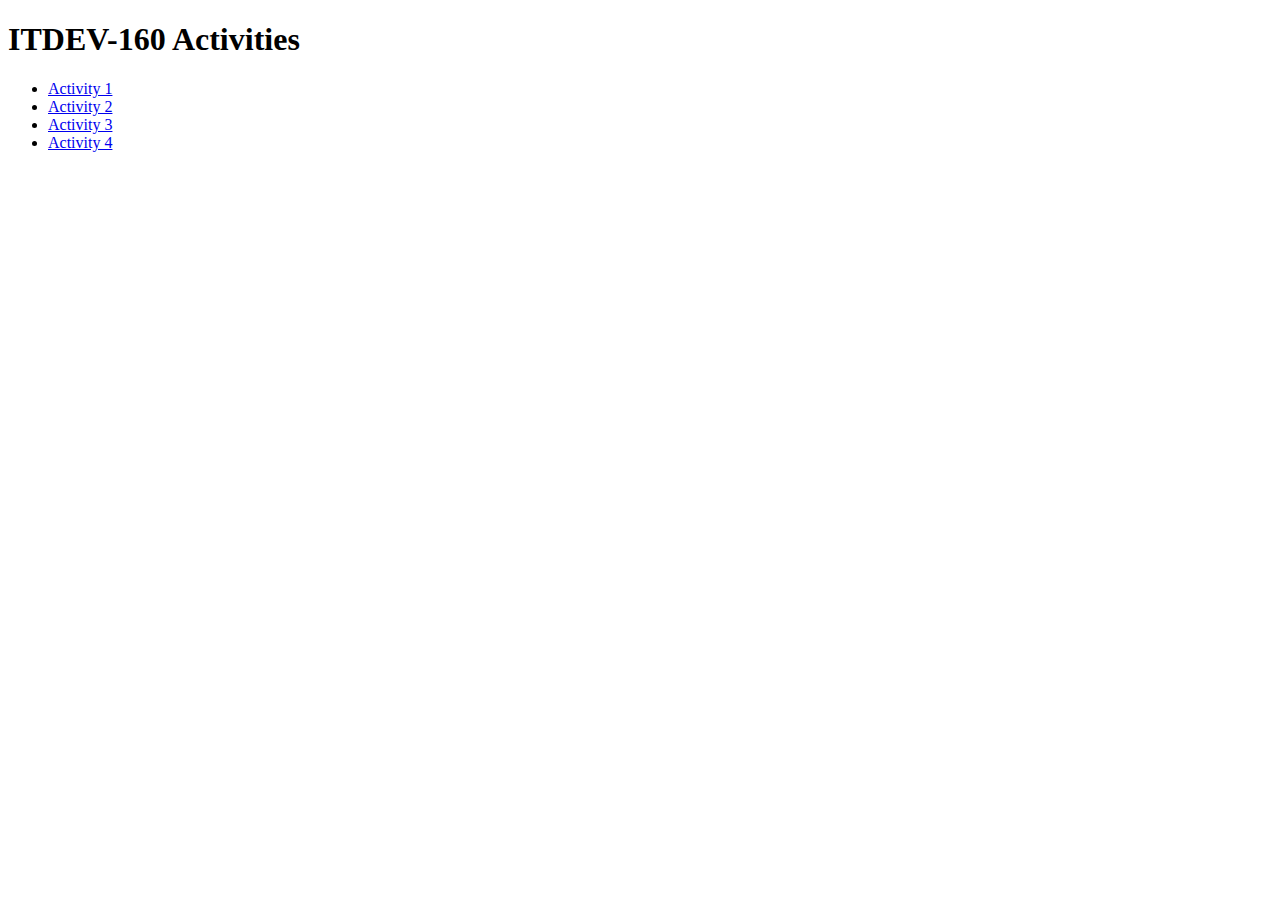
<file: index.html>
<!DOCTYPE html>
<html lang="en">
<head>
<meta charset="UTF-8">
<meta name="viewport" content="width=device-width, initial-scale=1.0">

<title>ITDEV-160 Activities</title>
</head>
<body>
<h1>ITDEV-160 Activities</h1>
<ul>
  <li><a href="activity-1/index3.html">Activity 1</a></li>
  <li><a href="activity-2/index.html">Activity 2</a></li>
  <li><a href="activity-3/index.html">Activity 3</a></li>
  <li><a href="activity-4/index.html">Activity 4</a></li>




</ul>


</body>
</html>
</file>
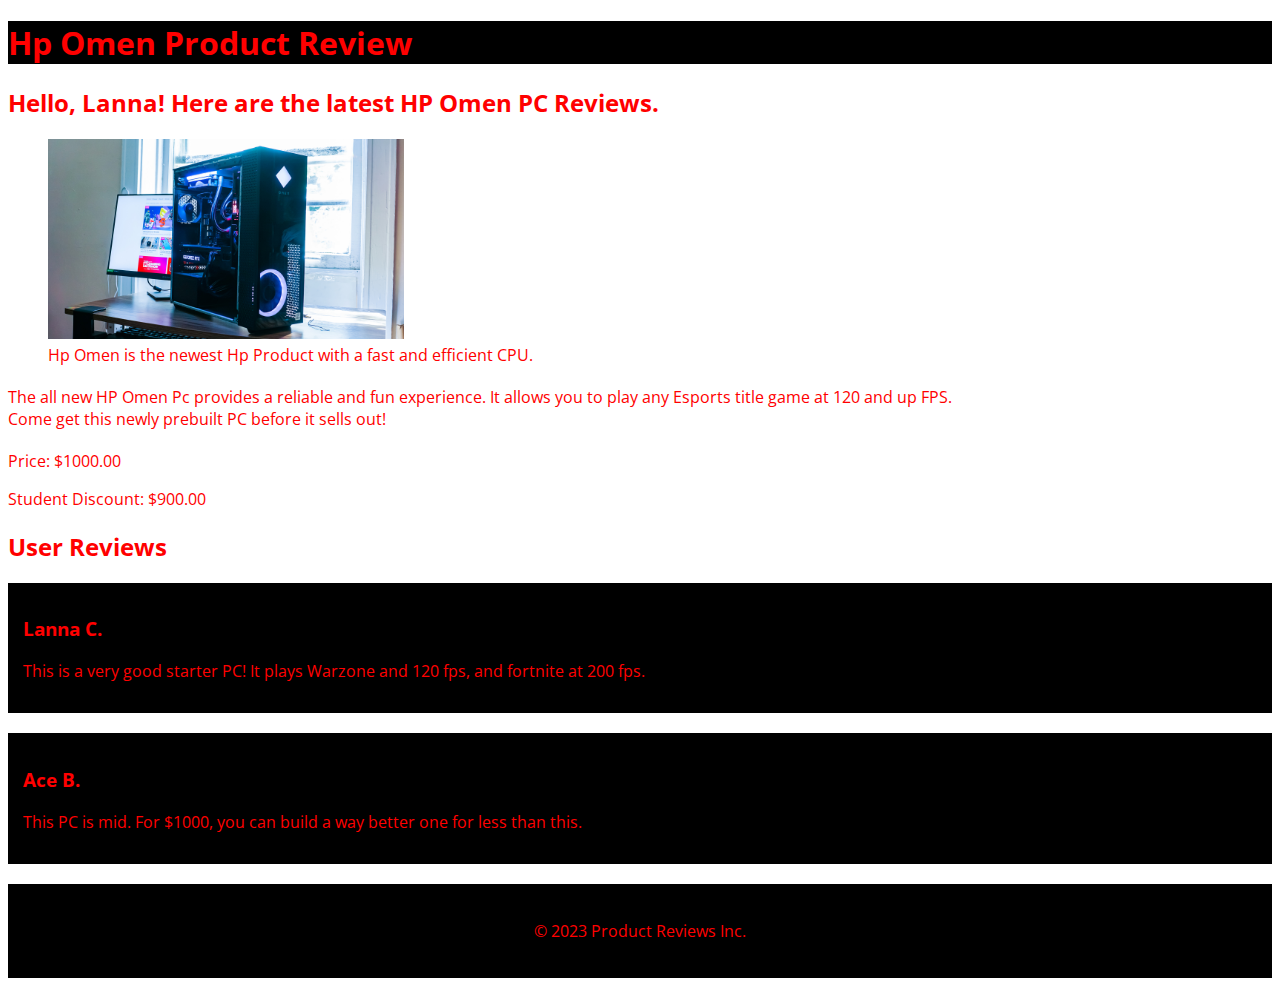
<file: activity-4/index.html>
<!DOCTYPE html>
<html lang="en">
<head>
  <meta charset="UTF-8">
  <meta http-equiv="X-UA-Compatible" content="IE=edge">
  <meta name="viewport" content="width=device-width, initial-scale=1.0">
  <link rel="stylesheet" type="text/css" href="css/Master.css">
  <link rel="stylesheet" type="text/css" href="https://fonts.googleapis.com/css?family=Open+Sans">
  <title>Product Review</title>
</head>
<body>
  <header>
    <h1>Hp Omen Product Review</h1>
    <h2 id="greeting"></h2>
  </header>
  <main>
    <figure>
      <img src="Images/hp.jpg" alt="Product Image">
      <figcaption>Hp Omen is the newest Hp Product with a fast and efficient CPU.</figcaption>
    </figure>
    
    <p id="p-description">The all new HP Omen Pc provides a reliable and fun experience. It allows you to play any Esports title game at 120 and up FPS.<br>Come get
    this newly prebuilt PC before it sells out!</p>
    <p>Price: $<span id = "price"></span></p>
    <p>Student Discount: $<span id = "student-price"></span></p>
    <h2>User Reviews</h2>
   
    

   <div class="review">
    <h3>Lanna C.</h3>
    <p>This is a very good starter PC! It plays Warzone and 120 fps, and fortnite at 200 fps.</p>


   </div>

   <div class="review">
    <h3>Ace B.</h3>
    <p>This PC is mid. For $1000, you can build a way better one for less than this. </p>


   </div>
  </main>
  <footer>
    <p>&copy; 2023 Product Reviews Inc.</p>

  </footer>
 <script src="Js/scripts.js"></script> 
</body>
</html>
</file>
<file: activity-4/css/Master.css>
body{
  font-family: "open Sans", sans-serif;
  color: red;
}

h1{
  color: red;
  background-color: black;
}
img{
  height: 200px;
  text-align: left;
}

figcaption span{
  font-size: 1em;
  text-align: left;
  

}


p#p-description{
margin: 20px 0 20px 0;
text-align: left;
}

div.review{
  padding: 15px;
  background-color: black;
  margin: 20px 0 20px 0;

}
footer {
  background-color: black;
  padding: 20px;
  text-align: center;
}
</file>
